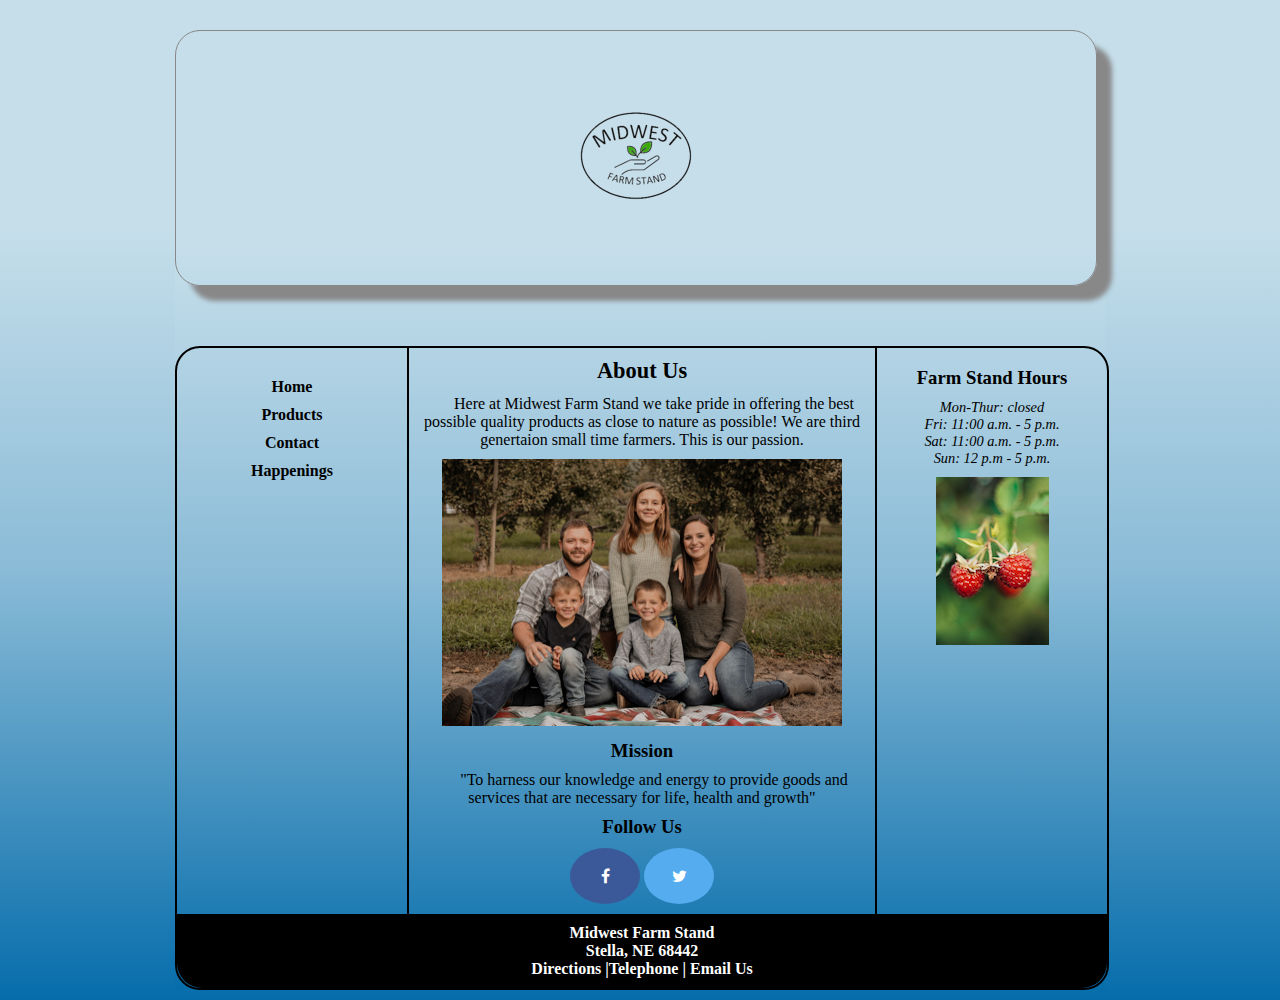
<file: index.html>
<!DOCTYPE html>
<html lang="en">
  <head>
	<!--
		Final Project CMIS 410
		Author: Samantha
		Date: 11/15/2021

		These web pages are for educational purposes only, all content should be considered fictional.

	-->

<meta http-equiv = "Content-Type" content = "text/html; charset=utf-8" />
<title>Midwest Farm Stand</title>
   <link href="css/styles.css" rel="stylesheet" />
   <link href="css/mw_forms.css" rel="stylesheet" />
   <link rel="stylesheet" href="https://cdnjs.cloudflare.com/ajax/libs/font-awesome/4.7.0/css/font-awesome.min.css">




</head>

<body>

<div id = "container">

<header>

<a href="index.html"><img src="images/header3.png" alt="From Our Farm To Your Table"/></a>


</header>

<div id = "wrapper">

<nav>
	<ul>
	  <li><a href = "index.html">Home</a></li>
	  <li><a href = "products.html">Products</a></li>
	  <li><a href = "contact.html">Contact</a></li>
	  <li><a href = "happenings.html">Happenings</a></li>
	</ul>
</nav>

<article id = "main">

<h2>About Us</h2>
	<p> Here at Midwest Farm Stand we take pride in
    offering the best possible quality products
    as close to nature as possible! We are third
    genertaion small time farmers. This is our
    passion.
  </p>

<figure>
  <img src = "images/family.jpg" alt = "Family"  />
</figure>


<h3>Mission</h3>
	<p> "To harness our knowledge and energy
    to provide goods and services that are
    necessary for life, health and growth"


  </p>

<h3>Follow Us</h3>



<!-- Add font awesome icons -->
<center>
<a href="https://www.facebook.com" class="fa fa-facebook" target="_blank"></a>
<a href="https://www.twitter.com" class="fa fa-twitter" target="_blank"></a>
</center>




</article> <!-- end main -->

<aside>

<h3>Farm Stand Hours</h3>

	<p>Mon-Thur: closed</p>
	<p>Fri: 11:00 a.m. - 5 p.m.</p>
	<p>Sat: 11:00 a.m. - 5 p.m.</p>
	<p>Sun: 12 p.m - 5 p.m.</p>


<figure>
  <img src = "images/berries.png" alt = "Raspberry"  />

  <figcaption>

  </figcaption>
</figure>

</aside>

<footer>

	<p>Midwest Farm Stand<br />
	Stella, NE 68442<br />
  <a href = "https://www.google.com/maps" target="_blank">Directions</a> |<a href = "tel:+000:000:0000">Telephone</a> | <a href = "mailto:emailaddress@mail.com">Email Us</a></p>

</footer>

</div> <!-- end wrapper -->
</div> <!-- end container -->

</body>
</html>
</file>
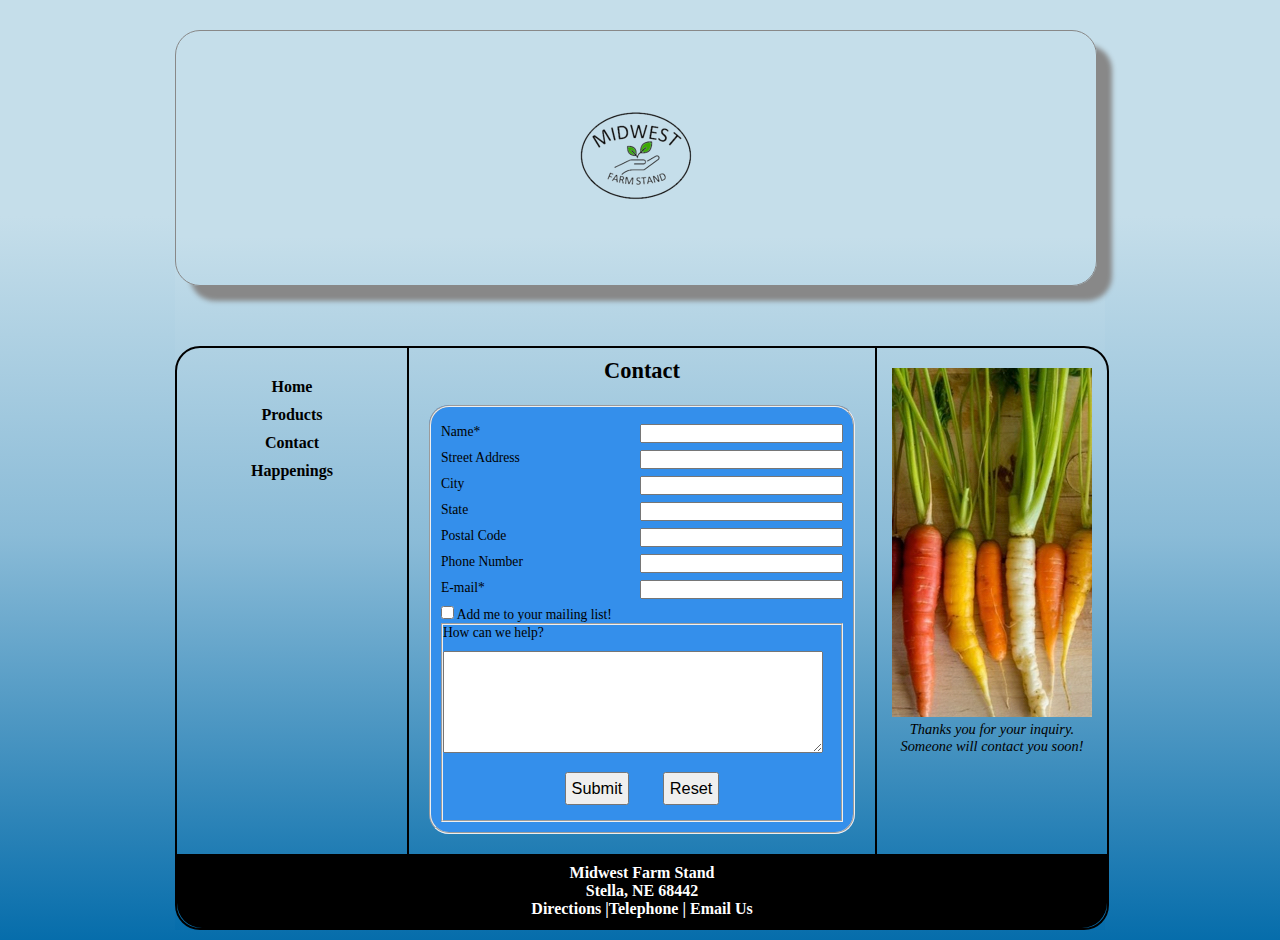
<file: contact.html>
<!DOCTYPE html>
<html lang="en">
  <head>
	<!--
		Final Project CMIS 410
		Author: Samantha Dotson
		Date: 11/15/2021

		These web pages are for educational purposes only, all content should be considered fictional.

	-->

<meta http-equiv = "Content-Type" content = "text/html; charset=utf-8" />
<title>Midwest Farm Stand</title>
   <link href="css/styles.css" rel="stylesheet" />
   <link href="css/mw_forms.css" rel="stylesheet" />
   <link rel="stylesheet" href="https://cdnjs.cloudflare.com/ajax/libs/font-awesome/4.7.0/css/font-awesome.min.css">




</head>

<body>

<div id = "container">

<header>

<a href="index.html"><img src="images/header3.png" alt="From Our Farm To Your Table"/></a>


</header>



<div id = "wrapper">

<nav>
	<ul>
	  <li><a href = "index.html">Home</a></li>
	  <li><a href = "products.html">Products</a></li>
	  <li><a href = "contact.html">Contact</a></li>
	  <li><a href = "happenings.html">Happenings</a></li>
	</ul>
</nav>

<article id = "main">


<h2>Contact</h2>
<form id="survey" action="http://www.example.com/midwest/survey" method="post">
  <fieldset id="custInfo">


  <div class="formRow">
      <label for="name">Name*</label>
      <input name="custName" id="name" type="text" placeholder=""/>
  </div>

  <div class="formRow">
      <label for="street">Street Address</label>
      <input name="custStreet" id="street" type="text" />
  </div>

  <div class="formRow">
      <label for="city">City</label>
      <input name="custCity" id="city" type="text" value=""/>
  </div>

  <div class="formRow">
      <label for="state">State</label>
      <input name="custState" id="State" type="text" value=""/>
  </div>

  <div class="formRow">
      <label for="zip">Postal Code</label>
      <input name="custZip" id="zip" type="text" placeholder="" />
  </div>

  <div class="formRow">
      <label for="phone">Phone Number</label>
      <input name="custPhone" id="phone" type="tel" placeholder="" />
  </div>

  <div class="formRow">
      <label for="mail">E-mail*</label>
      <input name="custEmail" id="mail" type="email" />
  </div>


  <input name="mailMe" id="mailCB" value="yes" type="checkbox" />
    <label for "mailCB">Add me to your mailing list!</label>

<fieldset>
  <label for="commBox">How can we help?</label>
    <textarea name="custExp" id="commBox"></textarea>

    <div id="buttons">
        <input type="submit"/>
        <input type="reset" />
    </div>
</fieldset>




</article> <!-- end main -->

<aside>


<figure>

<img src = "images/carrots.jpg" alt = "carrots"  />
  <figcaption>
    <p>Thanks you for your inquiry. Someone will contact you soon!</p>
  </figcaption>
</figure>

</aside>

<footer>

	<p>Midwest Farm Stand<br />
	Stella, NE 68442<br />
  <a href = "https://www.google.com/maps" target="_blank">Directions</a> |<a href = "tel:+000:000:0000">Telephone</a> | <a href = "mailto:emailaddress@mail.com">Email Us</a></p>

</footer>

</div> <!-- end wrapper -->
</div> <!-- end container -->

</body>
</html>
</file>
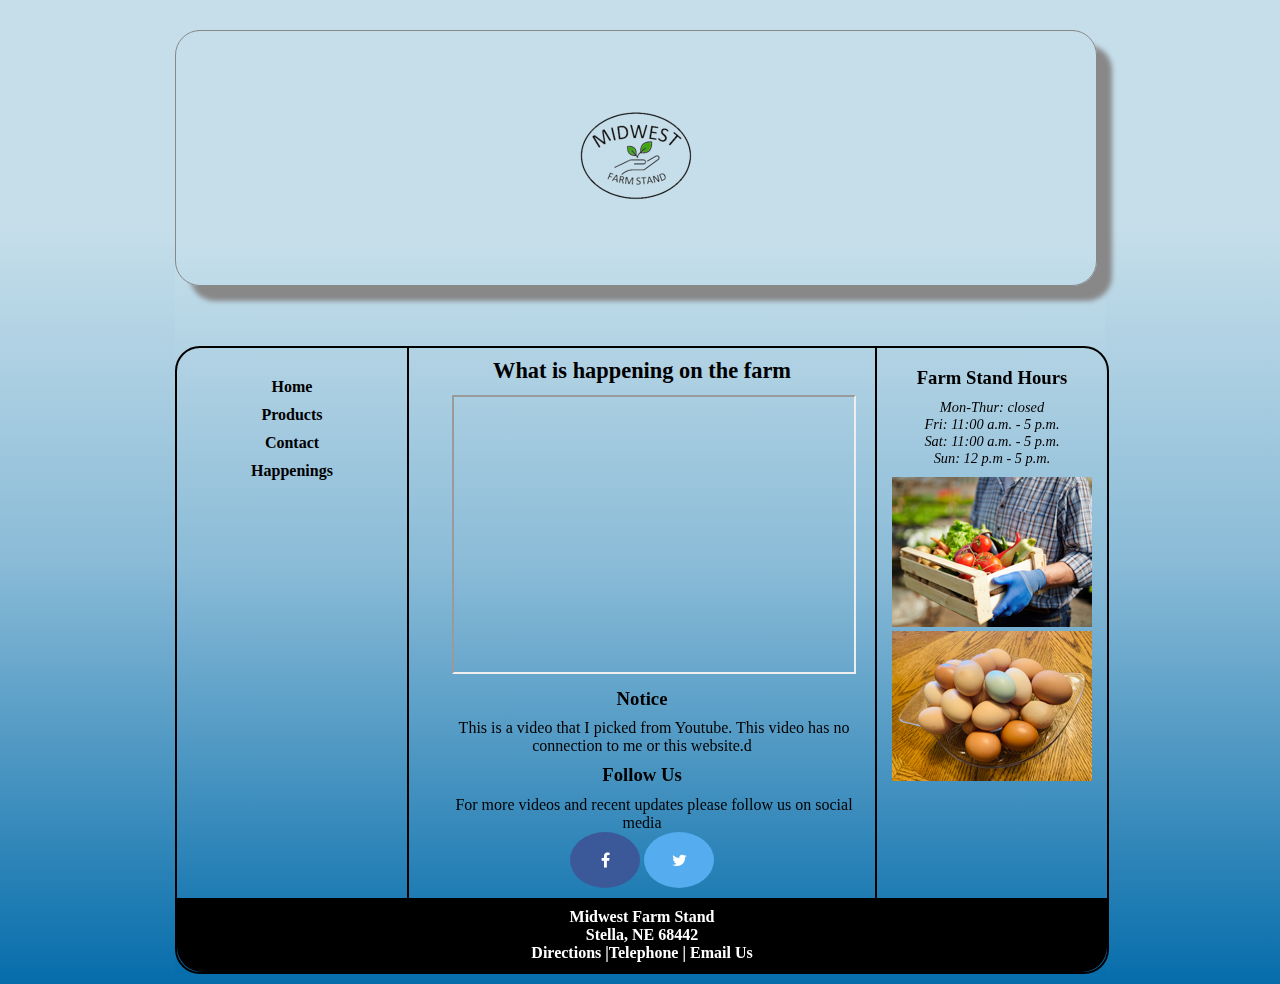
<file: happenings.html>
<!DOCTYPE html>
<html lang="en">
  <head>
	<!--
		Final Project CMIS 410
		Author: Samantha
		Date: 11/15/2021

		These web pages are for educational purposes only, all content should be considered fictional.

	-->

<meta http-equiv = "Content-Type" content = "text/html; charset=utf-8" />
<title>Midwest Farm Stand</title>
   <link href="css/styles.css" rel="stylesheet" />
   <link href="css/mw_forms.css" rel="stylesheet" />
   <link rel="stylesheet" href="https://cdnjs.cloudflare.com/ajax/libs/font-awesome/4.7.0/css/font-awesome.min.css">





</head>

<body>

<div id = "container">

<header>

<a href="index.html"><img src="images/header3.png" alt="From Our Farm To Your Table"/></a>

</header>

<div id = "wrapper">

<nav>
	<ul>
	  <li><a href = "index.html">Home</a></li>
	  <li><a href = "products.html">Products</a></li>
	  <li><a href = "contact.html">Contact</a></li>
	  <li><a href = "happenings.html">Happenings</a></li>
	</ul>
</nav>

<article id = "main">

<h2>What is happening on the farm</h2>
	<p><iframe width="400" height="275" src="https://www.youtube.com/embed/3xhxgEanlBM"
    title="Whats happening on the farm" frameborder="30" allow="accelerometer; autoplay; clipboard-write;
    encrypted-media; gyroscope; picture-in-picture" allowfullscreen></iframe>

  </p>


<h3>Notice</h3>
	<p> This is a video that I picked from Youtube. This video has
    no connection to me or this website.d

  </p>

<h3>Follow Us</h3>
    <p>
      For more videos and recent updates please follow us on social media</P>


<!-- Add font awesome icons -->
<center>
<a href="https://www.facebook.com" class="fa fa-facebook" target="_blank"></a>
<a href="https://www.twitter.com" class="fa fa-twitter" target="_blank"></a>
</center>




</article> <!-- end main -->

<aside>

<h3>Farm Stand Hours</h3>

	<p>Mon-Thur: closed</p>
	<p>Fri: 11:00 a.m. - 5 p.m.</p>
	<p>Sat: 11:00 a.m. - 5 p.m.</p>
	<p>Sun: 12 p.m - 5 p.m.</p>


<figure>
  <img src = "images/produce.jpg" alt = "Produce"  />
  <img src="images/eggs.jpg" alt="Eggs" />

  <figcaption>

  </figcaption>
</figure>

</aside>

<footer>

	<p>Midwest Farm Stand<br />
	Stella, NE 68442<br />
  <a href = "https://www.google.com/maps" target="_blank">Directions</a> |<a href = "tel:+000:000:0000">Telephone</a> | <a href = "mailto:emailaddress@mail.com">Email Us</a></p>

</footer>

</div> <!-- end wrapper -->
</div> <!-- end container -->

</body>
</html>
</file>
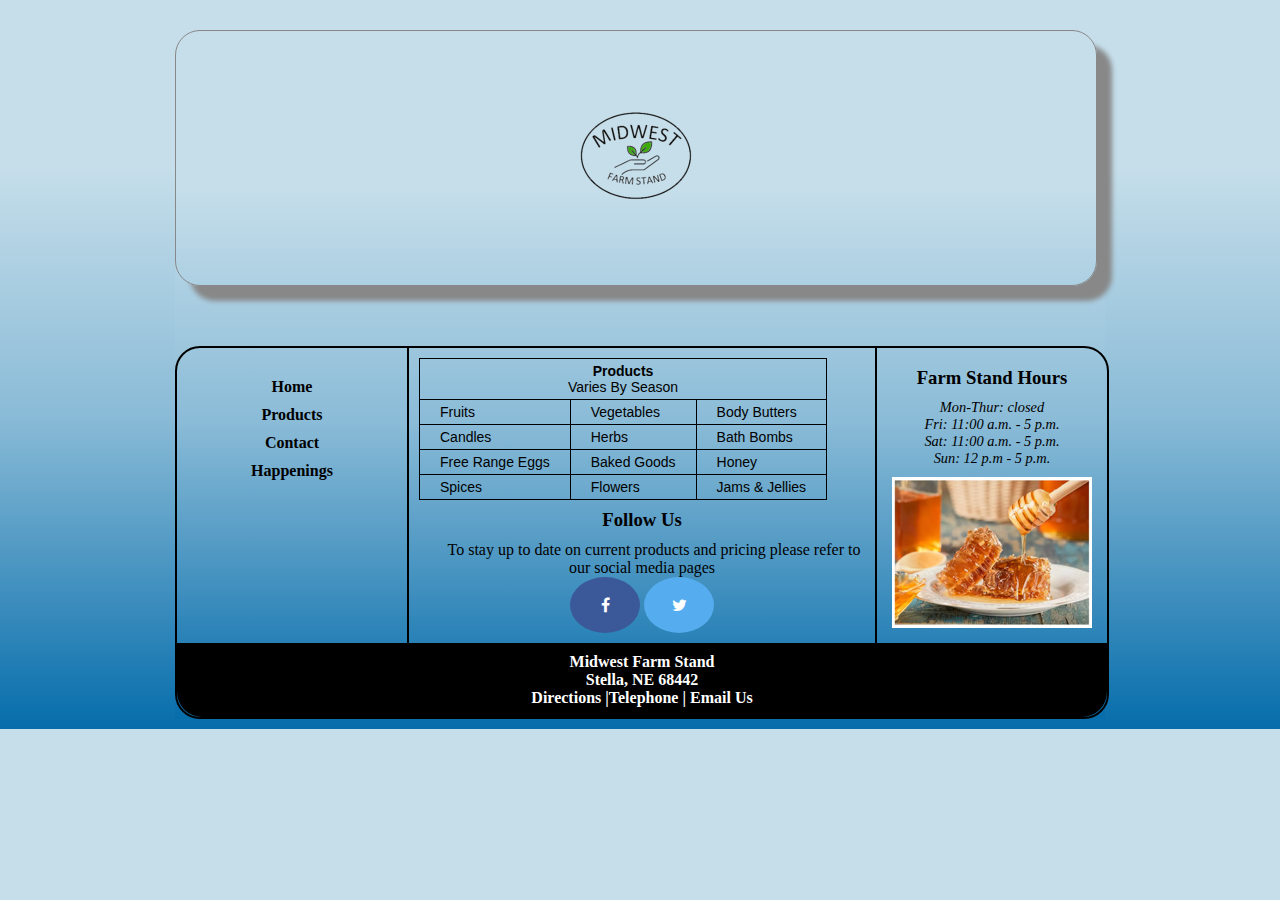
<file: products.html>
<!DOCTYPE html>
  <html lang="en">
    <head>
  	<!--
  		Final Project CMIS 410
  		Author: Samantha
  		Date: 11/15/2021

  		These web pages are for educational purposes only, all content should be considered fictional.

  	-->

  <meta http-equiv = "Content-Type" content = "text/html; charset=utf-8" />
  <title>Midwest Farm Stand</title>
     <link href="css/styles.css" rel="stylesheet" />
     <link href="css/mw_forms.css" rel="stylesheet" />
     <link rel="stylesheet" href="https://cdnjs.cloudflare.com/ajax/libs/font-awesome/4.7.0/css/font-awesome.min.css">





  </head>

  <body>

  <div id = "container">

  <header>

  <a href="index.html"><img src="images/header3.png" alt="From Our Farm To Your Table"/></a>


  </header>

  <div id = "wrapper">

  <nav>
  	<ul>
  	  <li><a href = "index.html">Home</a></li>
  	  <li><a href = "products.html">Products</a></li>
  	  <li><a href = "contact.html">Contact</a></li>
  	  <li><a href = "happenings.html">Happenings</a></li>
  	</ul>
  </nav>

  <article id = "main">

      <style type="text/css">
      .tg  {border-collapse:collapse;border-spacing:0;}
      .tg td{border-color:black;border-style:solid;border-width:1px;font-family:Arial, sans-serif;font-size:14px;
        overflow:hidden;padding:4px 20px;word-break:normal;}
      .tg th{border-color:black;border-style:solid;border-width:1px;font-family:Arial, sans-serif;font-size:14px;
        font-weight:normal;overflow:hidden;padding:4px 20px;word-break:normal;}
      .tg .tg-f220{background-color:#3166ff;border-color:inherit;font-size:22px;text-align:center;vertical-align:top}
      .tg .tg-c6of{background-color:#ffffff;border-color:inherit;text-align:left;vertical-align:top}
      </style>
    <table class="tg">
  <thead>
    <tr>
      <th class="tg-86j3" colspan="3"><span style="font-weight:bold">Products </span><br>Varies By Season</th>
    </tr>
  </thead>
  <tbody>
    <tr>
      <td class="tg-ycr8">Fruits</td>
      <td class="tg-ycr8">Vegetables</td>
      <td class="tg-ycr8">Body Butters</td>
    </tr>
    <tr>
      <td class="tg-ycr8">Candles</td>
      <td class="tg-ycr8">Herbs</td>
      <td class="tg-ycr8">Bath Bombs</td>
    </tr>
    <tr>
      <td class="tg-ycr8">Free Range Eggs</td>
      <td class="tg-ycr8">Baked Goods</td>
      <td class="tg-ycr8">Honey</td>
    </tr>
    <tr>
      <td class="tg-ycr8">Spices</td>
      <td class="tg-ycr8">Flowers </td>
      <td class="tg-ycr8">Jams &amp; Jellies</td>
    </tr>
  </tbody>
  </table>


  <h3>Follow Us</h3>
      <p>
          To stay up to date on current products and pricing please refer to our
          social media pages

      </p>

  <!-- Add font awesome icons -->
<center>
  <a href="https://www.facebook.com" class="fa fa-facebook" target="_blank"></a>
  <a href="https://www.twitter.com" class="fa fa-twitter" target="_blank"></a>
</center>

  </article> <!-- end main -->

  <aside>
  <h3>Farm Stand Hours</h3>

  	<p>Mon-Thur: closed</p>
  	<p>Fri: 11:00 a.m. - 5 p.m.</p>
  	<p>Sat: 11:00 a.m. - 5 p.m.</p>
  	<p>Sun: 12 p.m - 5 p.m.</p>

  <figure>
    <img src = "images/honey.png" alt = "Honey"  />

    <figcaption>

    </figcaption>
  </figure>

  </aside>

  <footer>

  	<p>Midwest Farm Stand<br />
  	Stella, NE 68442<br />
    <a href = "https://www.google.com/maps" target="_blank">Directions</a> |<a href = "tel:+000:000:0000">Telephone</a> | <a href = "mailto:emailaddress@mail.com">Email Us</a></p>

  </footer>

  </div> <!-- end wrapper -->
  </div> <!-- end container -->

  </body>
  </html>
</file>
<file: css/styles.css>
@charset "utf-8";
/*
   sample start file for final project - educational use only

   Author: Samantha Dotson
   Date: 12/13/2021



*/


* {
    margin: 0;
    padding: 0;
}

body {
  background-repeat: no-repeat;
  background: linear-gradient(to bottom, rgb(197,222,234) 23%,rgb(197,222,234) 23%,rgb(138,187,215) 57%,rgb(6,109,171) 100%); /* W3C, IE10+, FF16+, Chrome26+, Opera12+, Safari7+ */
}


#container {
    width: 930px;
    border-width: 1px;
    margin: 0 auto;
    background: rgb(197,222,234); /* Old browsers */
    background: -moz-linear-gradient(top, rgb(197,222,234) 23%, rgb(197,222,234) 23%, rgb(138,187,215) 57%, rgb(6,109,171) 100%); /* FF3.6-15 */
    background: -webkit-linear-gradient(top, rgb(197,222,234) 23%,rgb(197,222,234) 23%,rgb(138,187,215) 57%,rgb(6,109,171) 100%); /* Chrome10-25,Safari5.1-6 */
    background: linear-gradient(to bottom, rgb(197,222,234) 23%,rgb(197,222,234) 23%,rgb(138,187,215) 57%,rgb(6,109,171) 100%); /* W3C, IE10+, FF16+, Chrome26+, Opera12+, Safari7+ */
    filter: progid:DXImageTransform.Microsoft.gradient( startColorstr='#c5deea', endColorstr='#066dab',GradientType=0 ); /* IE6-9 */


}


header {
    width: 920px;	/* reduced by 20px to accommodate shadow */
    margin-bottom: 60px;
    margin-top: 30px;
    text-align: center;
    border: 1px solid #888888;
    box-shadow: 15px 15px 5px 0 #888888;
    border-radius: 25px;
}



nav {
    width: 200px;
    margin: 0 5px 0 5px;
    padding: 25px 10px 0 10px;
    float: left;
    text-align: center;
}

nav ul {
    font-weight: bold;
    list-style: none;
}

nav ul li a {
    padding: 5px;
    color: black;
    text-decoration: none;
    display:block;
}

nav ul li a:hover {
    background: gray;
    border-radius: 10px;
    color: white;
}

#main {
    width: 446px;
    padding: 10px;
    float: left;
    color: black;
    border-left: 2px solid;
    border-right: 2px solid;
}

#main p {
    text-indent: 1.5em;
    text-align: center;
}

figure{
    padding-top: 10px;
    text-align: center;
}

figcaption {
    font-style: italic;
}

aside {
    width: 200px;
    margin: 0 5px 0 5px;
    padding: 10px;
    float: right;
    text-align: center;
}

aside p {
    font-style: italic;
    font-size: 0.9em;
}



h2 {
    font-size: 1.4em;
    text-align: center;
    padding-bottom: 0.5em;
}

h3 {
    text-align: center;
    padding-bottom: 0.5em;
    padding-top: 0.5em;
}



footer {
    width: 910px;
    margin: 0;
    padding: 10px;
    background-color: black;
    clear: both;
    color: white;
    font-weight: bold;
    text-align: center;
	border-bottom-left-radius: 25px;
	border-bottom-right-radius: 25px;
}

#wrapper {
    width: 930px;
    margin-bottom: 10px;
    border: 2px solid;
    border-radius: 25px;
}/* navigation for footer */
footer a:link {
    color: white;
    text-decoration: none;
}

footer a:visited {
    color: white;
    background-color: grey;
    text-decoration: none;
}

footer a:hover {
    text-decoration: underline;
}

/* Style all font awesome icons */
.fa {
  padding: 20px;
  font-size: 30px;
  width: 30px;
  text-align: center;
  text-decoration: none;
  border-radius: 50%;
}

/* Add a hover effect if you want */
.fa:hover {
  opacity: 0.7;
}

/* Set a specific color for each brand */

/* Facebook */
.fa-facebook {
  background: #3B5998;
  color: white;
}

/* Twitter */
.fa-twitter {
  background: #55ACEE;
  color: white;
}


table {
  padding-left: 70px;
}
</file>
<file: css/mw_forms.css>
/*
   New Perspectives on HTML and CSS, 7th Edition


   Survey Forms Style Sheet
   Author: Samantha Dotson
   Date:   11/22/2021

   Filename:         mw_forms.css

*/


/* Form Layout Styles */


form#survey {
  display: -webkit-flex;
  display: flex;
  -webkit-flex-flow: row wrap;
  flex-flow: row wrap;
}

form#survey > fieldset {
  background-color: rgb(52, 143, 235);
  border-radius: 20px;
  -webkit-flex: 1 1 300px;
  flex: 1 1 300px;
  font-size: 0.85em;
  padding: 10px;
  margin: 10px;
}


div.formRow {
  display: -webkit-flex;
  display: flex;
  -webkit-flex-flow: row wrap;
  flex-flow: row wrap;
  margin: 7px 0px;
}

div.formRow > * {
   -webkit-flex: 1 1 150px;
   flex: 1 1 150px;
}


/* Legend Styles */



/* Text Area Styles */

textarea {
  margin-top: 10px;
  height: 100px;
  width: 95%;
}

/* Spinner Styles */
div.formRow > input#dineSpin {
  -webkit-flex: 0 0 50px;
  flex: 0 0 50px;

}

/* Form Button Styles */
div#buttons {
  text-align: center;
  width: 100%;
}

input[type='submit'], input[type='reset'] {
  font-size: 1.2em;
  padding: 5px;
  margin: 15px;
}




/* Validation Styles */
</file>
